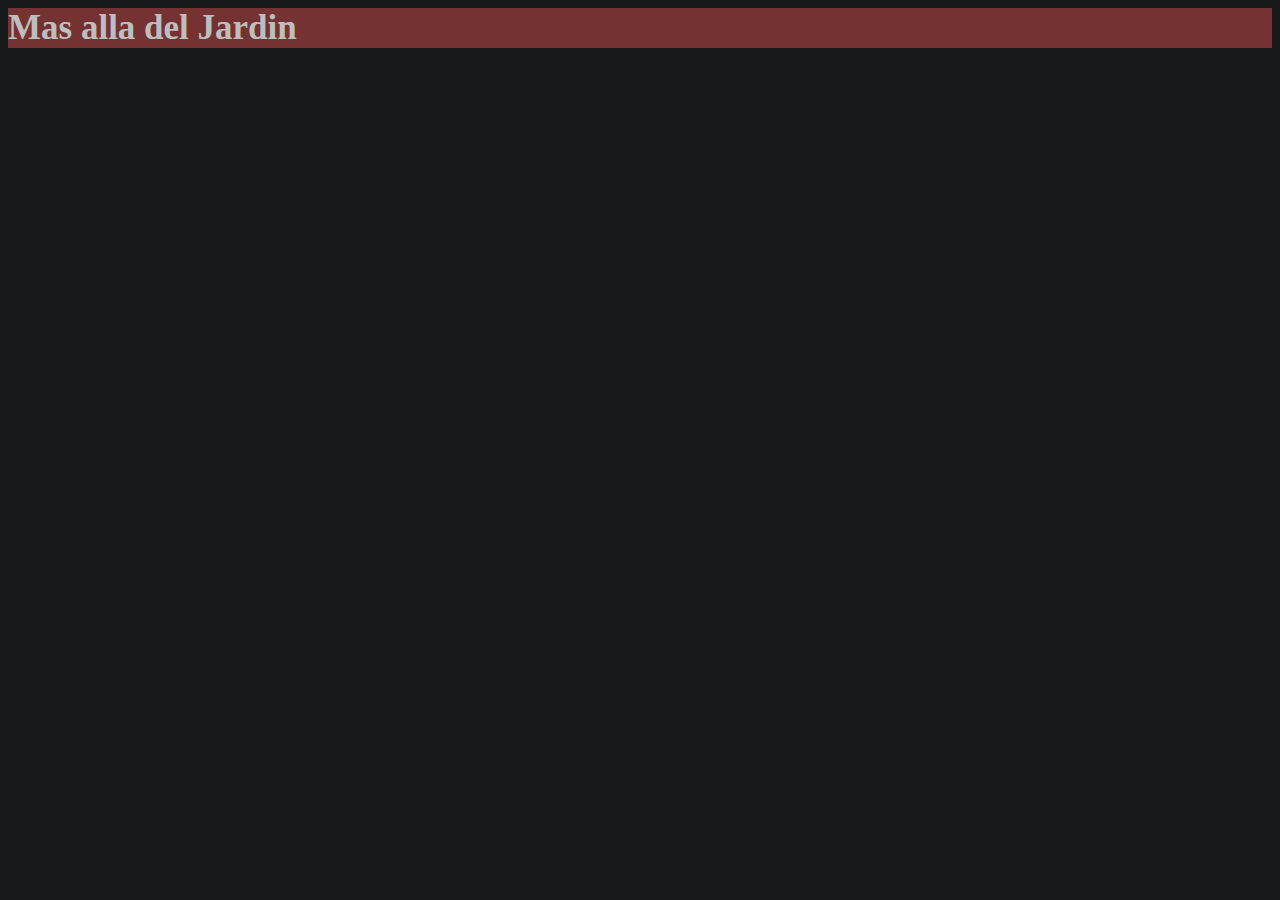
<file: Javascript Pipe/Practica 16/index.html>
<!DOCTYPE html>
<html lang="en">
<head>
    <meta charset="UTF-8">
    <meta http-equiv="X-UA-Compatible" content="IE=edge">
    <meta name="viewport" content="width=device-width, initial-scale=1.0">
    <title>Mas alla de la vida</title>
    <link rel="stylesheet" href="styles.css">
</head>
<body>
    <header>  
        <div class="fist_title">
          <h2>Mas alla del Jardin</h2>
        </div>
    </header>
<script> console.log("Saludos desde Javascript");</script>
</body>
</html>
</file>
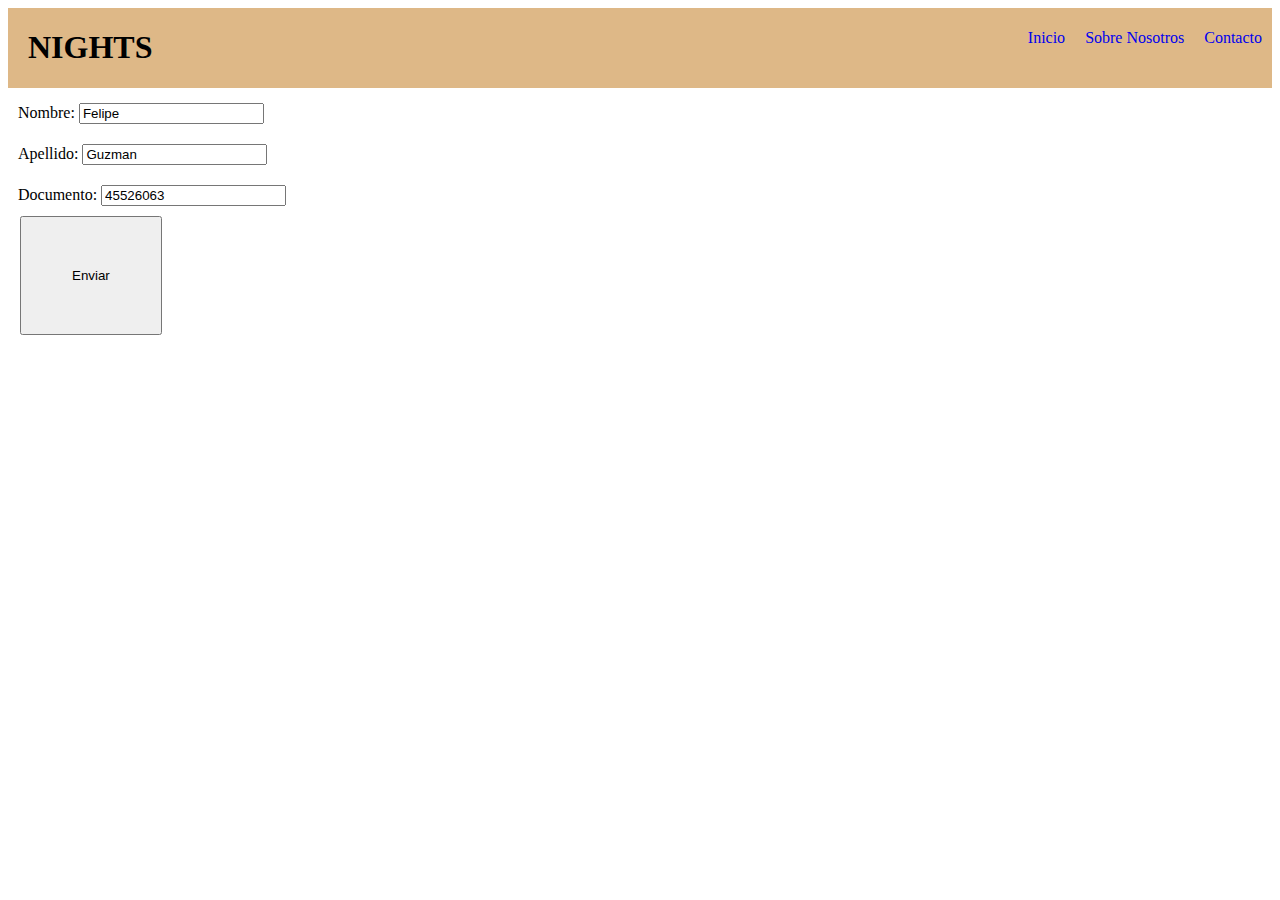
<file: Javascript Pipe/Practica 17/formulario.html>
<!DOCTYPE html>
<html lang="en">
<head>
    <meta charset="UTF-8">
    <meta http-equiv="X-UA-Compatible" content="IE=edge">
    <meta name="viewport" content="width=device-width, initial-scale=1.0">
    <title>Formulario</title>
    <link rel="stylesheet" href="styles.css">
</head>
<body>
    <header>

        <nav>
            <div class="div_tittle">
                 <h1 id="div_tittle" class="first_tittle">NIGHTS</h1>
            </div>
            <ul class="div_menu">
                <li><a id="div_menu" href="/"> Inicio</a></li>
                <li><a id="div_menu" href="/"> Sobre Nosotros</a></li>
                <li><a id="div_menu" href="/"> Contacto</a></li>
                <i class="bi bi-search"></i>
            </ul>
        </nav>
    </header>

    <article>
        <form id="formulario">
            <div class="div_formulario">
            <div class="nombre">
                <label for="nombre">Nombre:</label>
                <input type="text" name="" id="nombre" placeholder="Ingrese su Nombre" value="Felipe">
            </div>

            <div class="apellido">
                <label for="apellido">Apellido:</label>
                <input type="text" name="" id="apellido" placeholder="Ingrese su Apellido" value="Guzman">
            </div>
            <div class="document">
                <label for="document">Documento:</label>
                <input type="text" name="" id="document" placeholder="Ingrese su Documento" value="45526063">
            </div>
        </form>

            <div class="div_button">
                <button onclick="anashei()" class="button"> Enviar</button>
            </div>
     </article>    



     <script src="how to drive dates.js"></script>
</body>
</html>
</file>
<file: Javascript Pipe/Practica 16/styles.css>
body{
background-color: rgb(23, 26, 26);
background-image: url(https://revistamutaciones.com/wp-content/uploads/2017/08/over-5.jpg);
background-repeat: no-repeat;
    background-size: 100vw 100vh;
    background-attachment: fixed;
}
.fist_title{
    background-color: rgb(116, 50, 50);
    color: rgb(190, 190, 190);
    
    
}
.fist_title h2{
    font-family: cursive;
    font-size: 35px;
    margin: 0px 0px;


}
</file>
<file: Javascript Pipe/Practica 17/styles.css>
*::selection{
    color: rgb(173, 122, 46);
}
body{
    
    background-attachment: fixed;
}

nav{
    display: flex;
    justify-content: space-between; 
 }
 header{
     background-color: burlywood;
 }
 .first_tittle{
    margin-left:20px ;
 }
.div_menu{
     display: flex;
     text-decoration: none;
 }
ul li,a{
     list-style: none;
     text-decoration: none;
     padding: 5px;
 }  
 .div_formulario{
    margin: 15px 10px;
 }

 .nombre{
    margin-bottom: 20px;
 }
 .apellido{
    margin-bottom: 20px;
 }
 .button{
    margin: 10px 2px ; 
 }
 .button{
   padding: 50px;
 }
</file>
